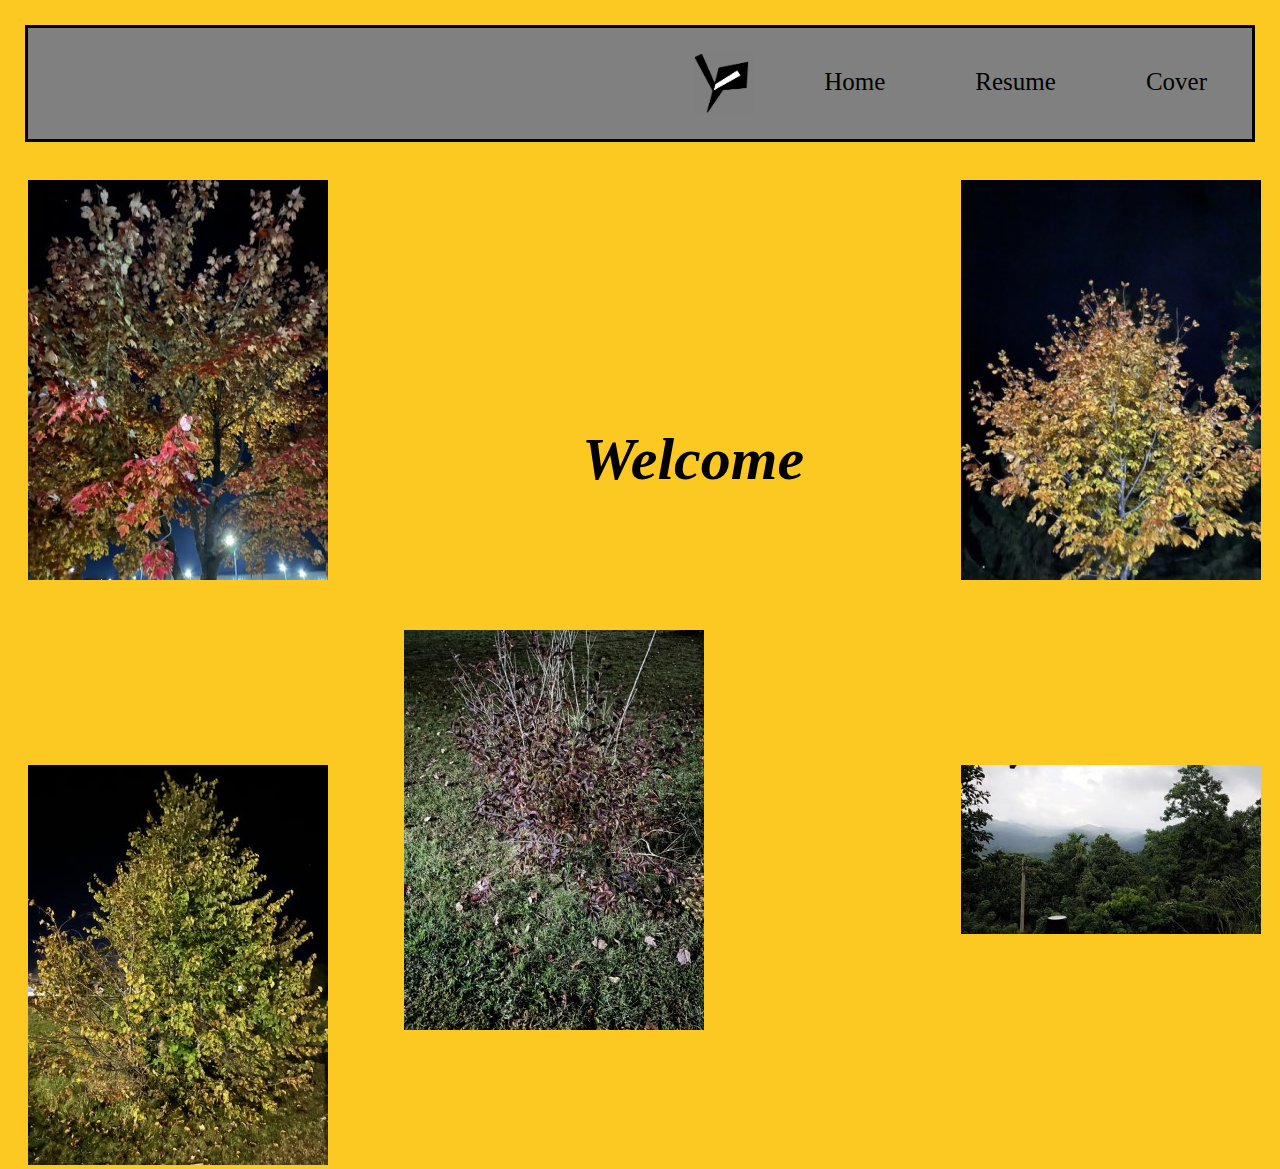
<file: index.html>
<!DOCTYPE html>
<html lang = "en">
<head>
<title>Luxth</title>
<!--Used a link tag to link the home page with the external CSS file. Any changes done in the CSS external file will change any elements in this home page.-->
<link rel="stylesheet" href="/Assignment.css">
</head>
<body>
<!--Obtained MenuOption from w3schools-->
<!--MenuOption Begins-->
<!--A ul tag was used since the navigation bar is pretty much used as a list of links which can take you to any other page and back to the original page you were on. -->
<ul class="navigation">
	<li><a class="active" href="/Cover.html">Cover</a></li>
	<li><a href="/Assignment_2.html">Resume</a></li>
	<li><a href="/index.html">Home</a></li>
	<li><img src="/Images/Logo.png" class="logo"  alt="Logo"></li>
</ul>
<!--MenuOption Ends-->

<!--A div tag is used to contain a class called home. The reason I used a class in this div is to manipulate without affecting the other elements that share the same element in other pages linked to the home. -->
<div class="Home">
	<h1>Welcome</h1>
<!--ImagesOption Begins-->
</div>
<!--A div tag is used to manipulate the id that it is contain in html and CSS-->
<div id= "PhotoTopRight">
	<img src="/Images/Tree1.jpeg" alt="Tree1">
	
</div>
<!--A div tag is used to manipulate the id that it is contain in html and CSS-->
<div id= "PhotoTopLeft">
	<img src="/Images/Tree2.jpeg" alt="Tree2">
	
</div>

<!--A div tag is used to manipulate the id that it is contain in html and CSS-->
<div id= "PhotoBotRight">
	<img src="/Images/lanka.jpeg" alt="lanka">
	
</div>

<!--A div tag is used to manipulate the id that it is contain in html and CSS-->
<div id= "PhotoBotLeft">
	<img src="/Images/Tree3.jpeg" alt="Tree3">
	
</div>
<!--A div tag is used to manipulate the id that it is contain in html and CSS-->
<div id= "PhotoCenter">
	<img src="/Images/Tree4.jpeg" alt="Tree4">
	
</div>
<!--ImagesOption Ends-->

</body>

</html>
</file>
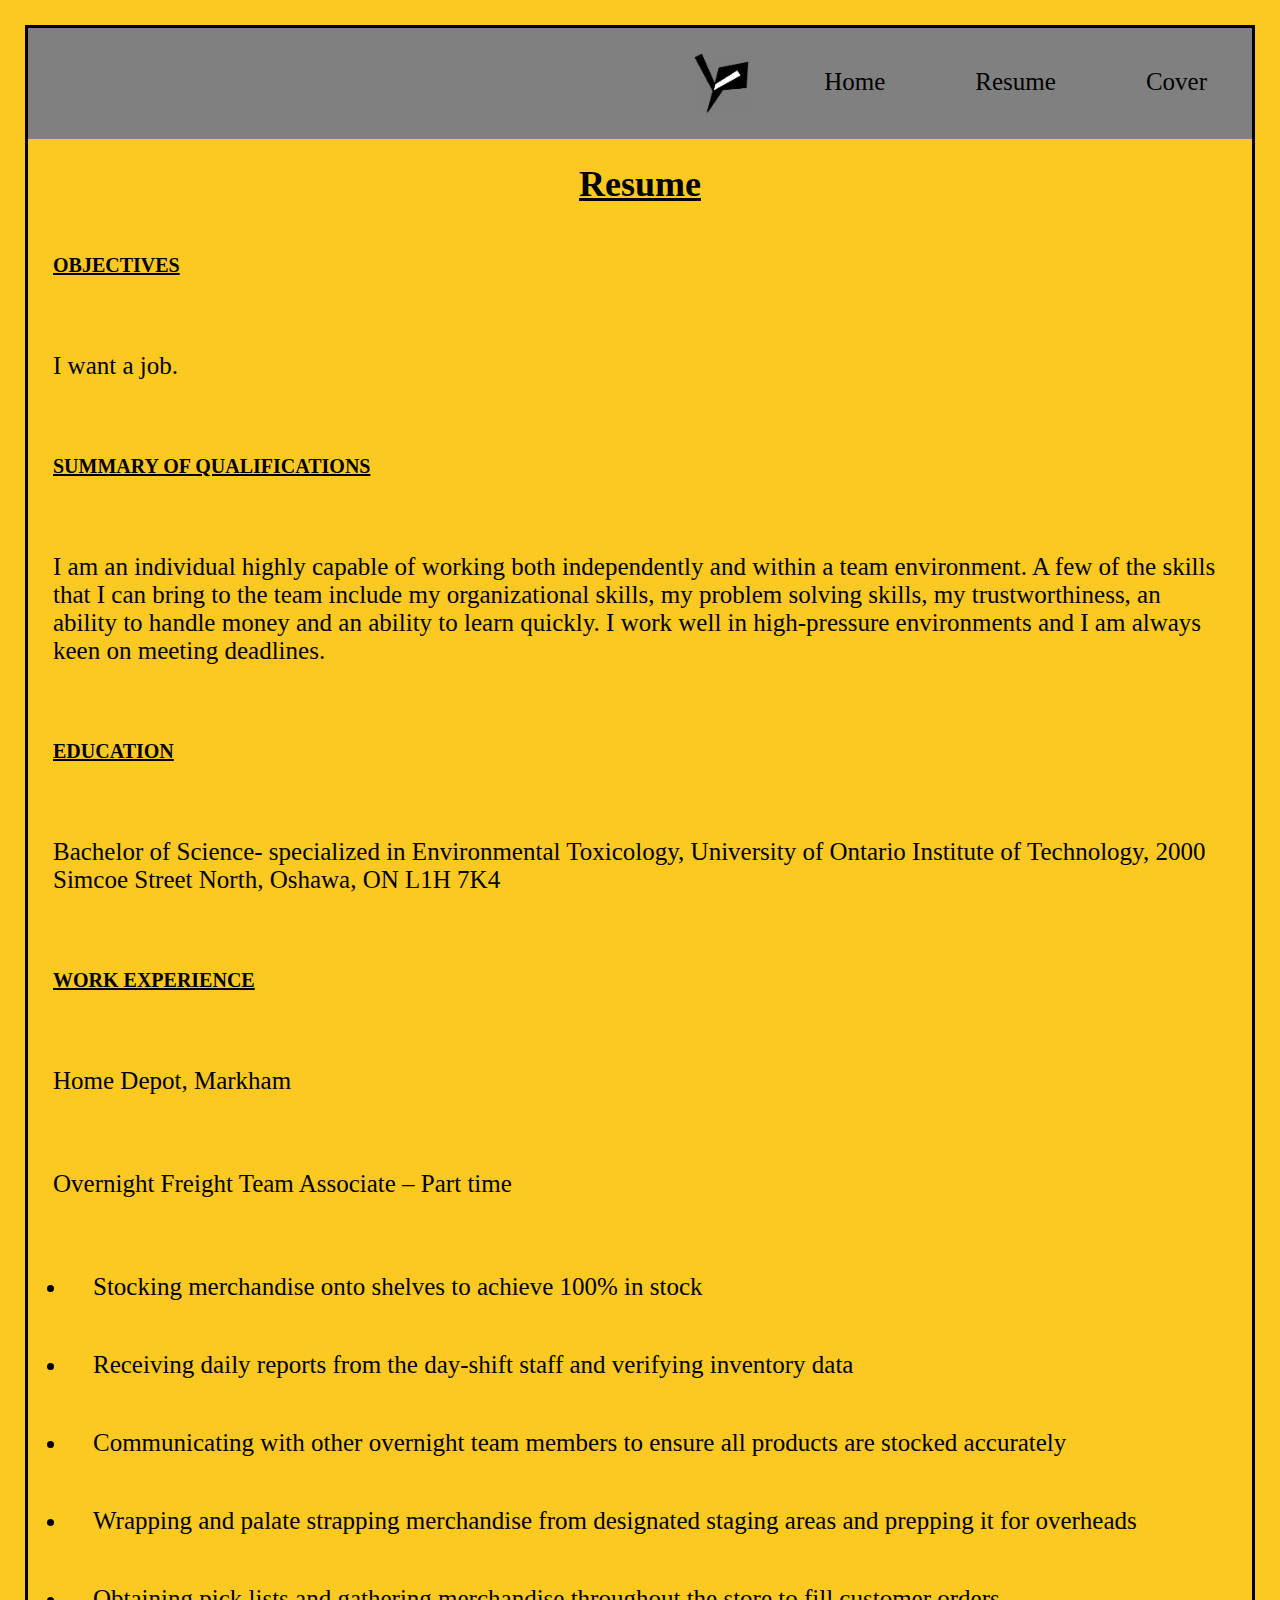
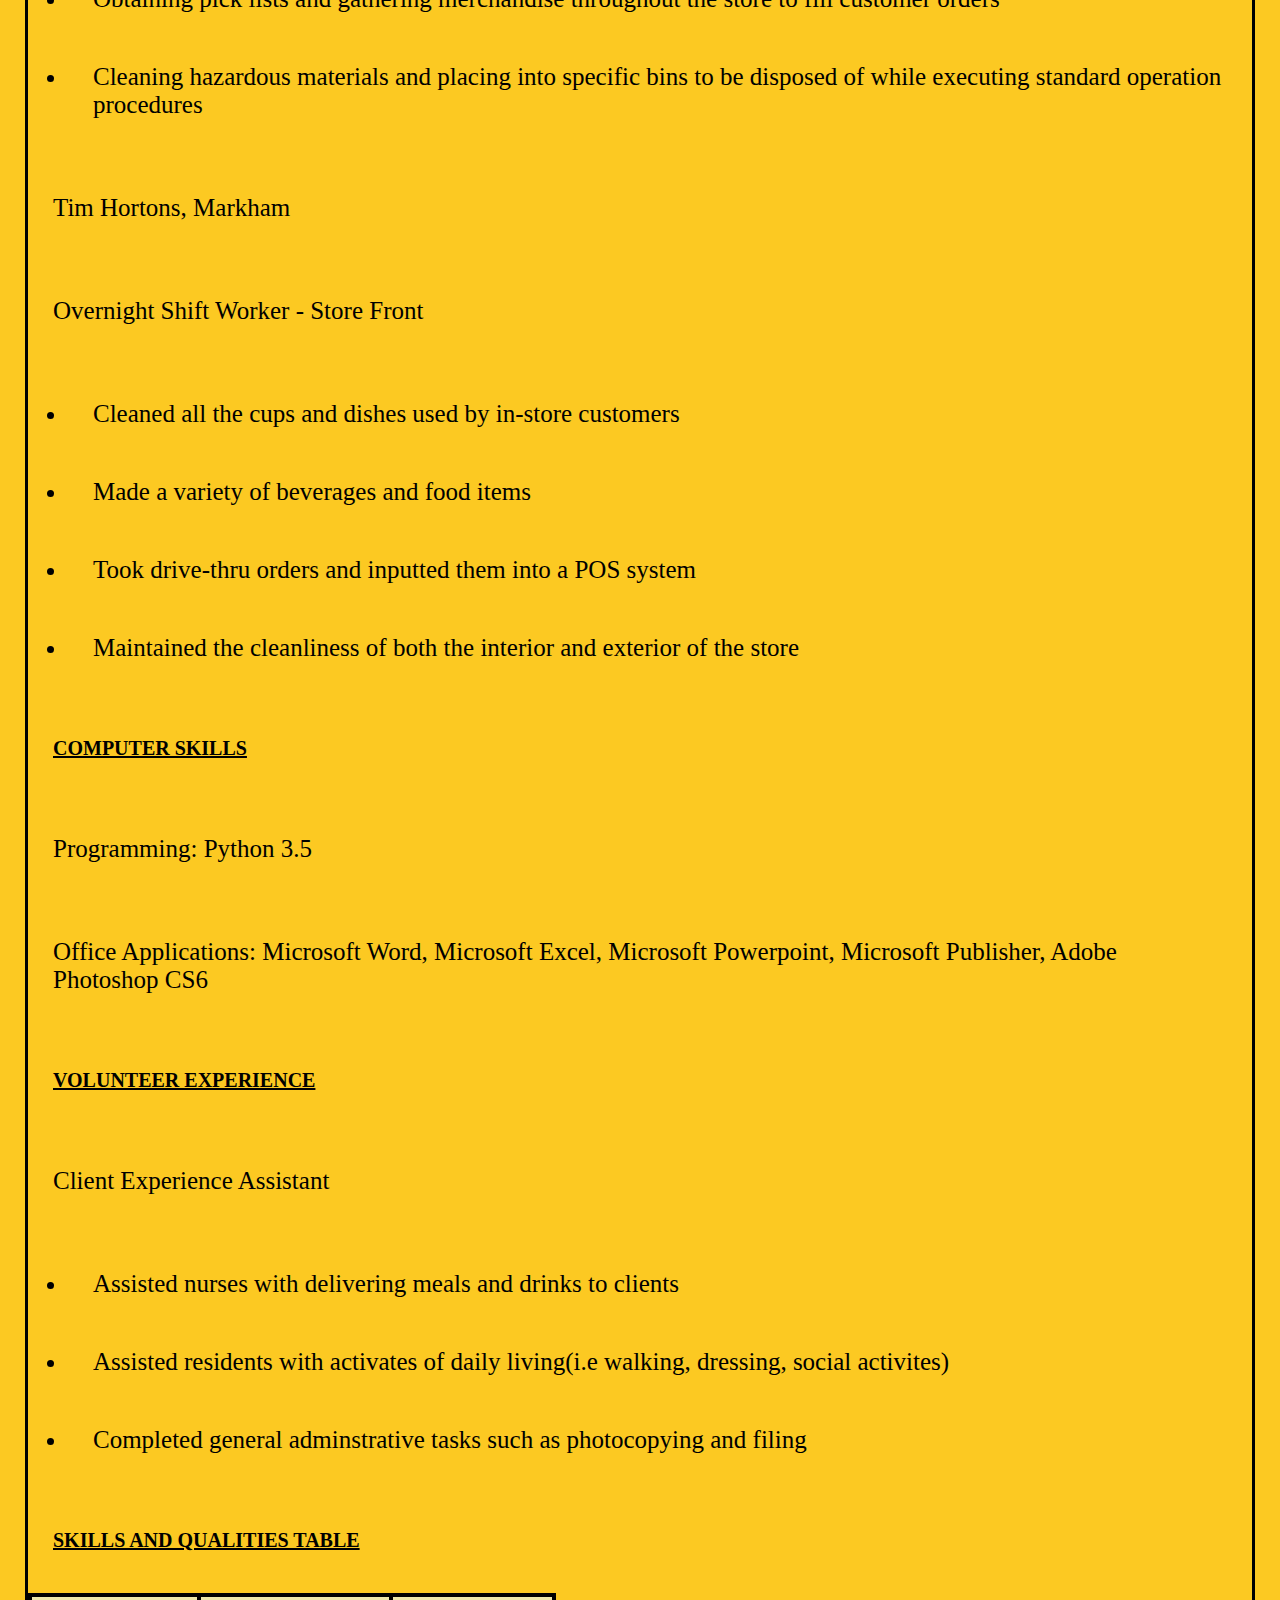
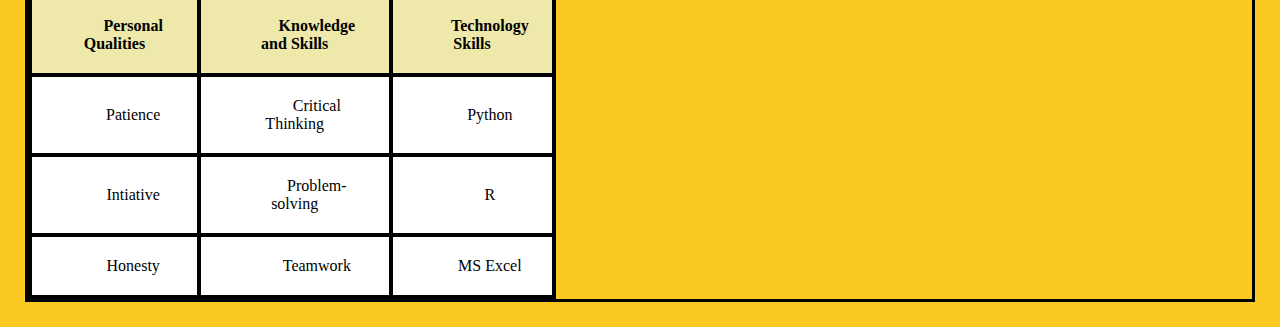
<file: Assignment_2.html>
<!DOCTYPE html>
<html lang = "en">
<!--Head tag was used to contain the link element of the HTML document which connects to the CSS file-->
<head>
	<!--Title tag was used to stop an error-->
	<title>Resume</title>
	<!--Used a link tag to link the home page with the external CSS file. Any changes done in the CSS external file will change any elements in this home page.-->
	<link rel="stylesheet" href="/Assignment.css">
</head>
<body>
<!--Obtained MenuOption from w3schools-->
<!--MenuOption Begins-->
<!--A ul tag was used since the navigation bar is pretty much used as a list of links which can take you to any other page and back to the original page you were on. -->
<ul class="navigation">
	<li><a class="active" href="/Cover.html">Cover</a></li>
	<li><a href="/Assignment_2.html">Resume</a></li>
	<li><a href="/index.html">Home</a></li>
	<li><img src="/Images/Logo.png" class="logo" alt="Logo"></li>
</ul>
<!--MenuOption Ends-->
<div class="Title">
<h1><u>Resume</u></h1>
</div>
<!--h2 was used as for subheading and the u tag was used to underline the subheadings-->
<h2><u>Objectives</u></h2>
<p>I want a job.</p>

<!--h2 was used as for subheading and the u tag was used to underline the subheadings-->
<h2><u>Summary of Qualifications</u></h2>
<p>I am an individual highly capable of working both independently and within a team environment. A few of the skills that I can bring to the team include my organizational skills, my problem solving skills, my trustworthiness, an ability to handle money and an ability to learn quickly. 
I work well in high-pressure environments and I am always keen on meeting deadlines.</p>

<!--h2 was used as for subheading and the u tag was used to underline the subheadings-->
<h2><u>Education</u></h2>
<p>Bachelor of Science- specialized in Environmental Toxicology, University of Ontario Institute of Technology, 2000 Simcoe Street North, Oshawa, ON L1H 7K4</p>

<!--h2 was used as for subheading and the u tag was used to underline the subheadings-->
<h2><u>Work Experience</u></h2>

<p>Home Depot, Markham</p>
<p>Overnight Freight Team Associate – Part time</p>
<!--UL tag was used to list the different point for each description. -->
<ul> 
    <li>Stocking merchandise onto shelves to achieve 100% in stock</li>
	<li>Receiving daily reports from the day-shift staff and verifying inventory data</li>
	<li>Communicating with other overnight team members to ensure all products are stocked accurately</li>
	<li>Wrapping and palate strapping merchandise from designated staging areas and prepping it for overheads</li>
	<li>Obtaining pick lists and gathering merchandise throughout the store to fill customer orders</li>
	<li>Cleaning hazardous materials and placing into specific bins to be disposed of while executing standard operation procedures</li>
</ul>

<p>Tim Hortons, Markham</p>
<p>Overnight Shift Worker - Store Front</p>
<!--UL tag was used to list the different point for each description. -->
<ul> 
    <li>Cleaned all the cups and dishes used by in-store customers</li>
	<li>Made a variety of beverages and food items</li>
	<li>Took drive-thru orders and inputted them into a POS system</li>
	<li>Maintained the cleanliness of both the interior and exterior of the store </li>
</ul>

<!--h2 was used as for subheading and the u tag was used to underline the subheadings-->
<h2><u>Computer Skills</u></h2>

<p>Programming: Python 3.5 </p>

<p>Office Applications: Microsoft Word, Microsoft Excel, Microsoft Powerpoint, Microsoft Publisher, Adobe Photoshop CS6</p>


<h2><u>Volunteer Experience</u></h2>
<p>Client Experience Assistant</p>
<!--UL tag was used to list the different point for each description. -->
<ul>
    <li>Assisted nurses with delivering meals and drinks to clients</li>
	<li>Assisted residents with activates of daily living(i.e walking, dressing, social activites)</li>
    <li>Completed general adminstrative tasks such as photocopying and filing</li>
</ul> 
<!--Obtained TableOption from w3schools-->
<!--TableOption Begins-->
<h2><u>Skills and Qualities Table</u></h2>
<table>
	<tr>
		<th>Personal Qualities</th>
		<th>Knowledge and Skills</th>
		<th>Technology Skills</th>
		
	</tr>
	<tr>	
		<td>Patience</td>
		<td>Critical Thinking</td>
		<td>Python</td>
	</tr>
	<tr>
		<td>Intiative</td>
		<td>Problem-solving</td>
		<td>R</td>
	</tr>
	<tr>
		<td>Honesty</td>
		<td>Teamwork</td>
		<td>MS Excel</td>
		
	</tr>
</table>
<!--TableOption Ends-->


</body>



</html>
</file>
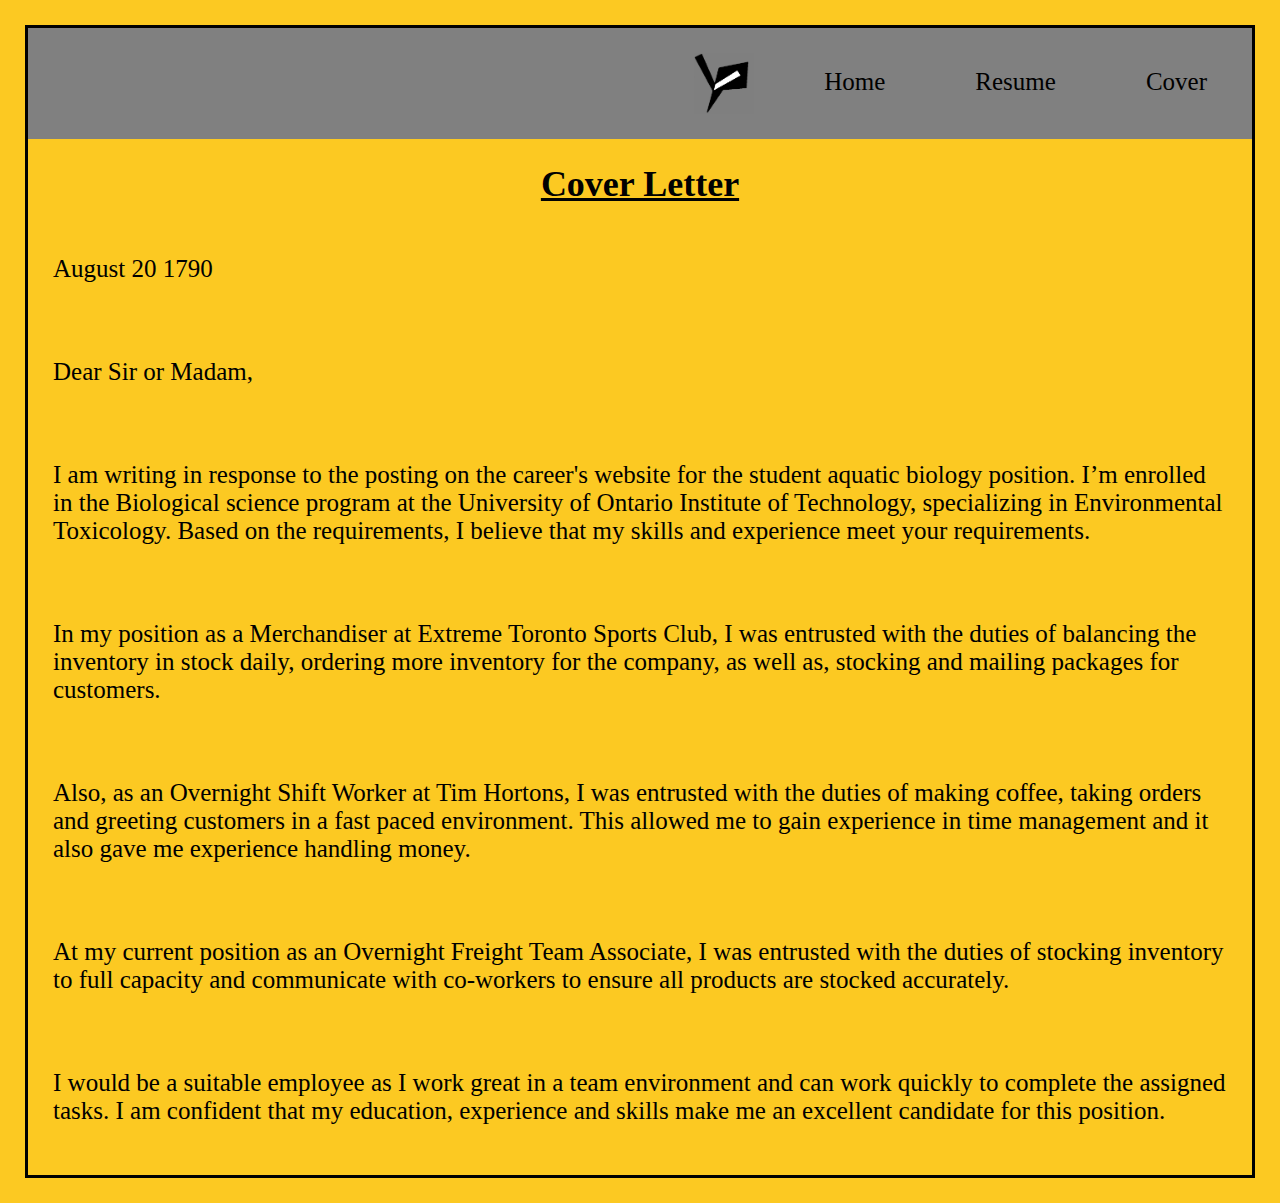
<file: Cover.html>
<!DOCTYPE html>
<html lang = "en">
<!--Head tag was used to contain the link element of the HTML document which connects to the CSS file-->
<head>
<title>Cover</title>
<!--Used a link tag to link the home page with the external CSS file. Any changes done in the CSS external file will change any elements in this home page.-->
<link rel="stylesheet" href="/Assignment.css">
</head>
<body>
<!--Obtained MenuOption from w3schools-->
<!--MenuOption Begins-->
<!--A ul tag was used since the navigation bar is pretty much used as a list of links which can take you to any other page and back to the original page you were on. -->
<ul class="navigation">
	<li><a class="active" href="/Cover.html">Cover</a></li>
	<li><a href="/Assignment_2.html">Resume</a></li>
	<li><a href="/index.html">Home</a></li>
	<li><img src="/Images/Logo.png" class="logo" alt="Logo"></li>
</ul>
<!--MenuOption Ends-->
<!-- A div tag was used to create a class, which can be used to manipulate the class with parameters the users wants to use-->
<div class = "Title">
<h1><u>Cover Letter</u></h1>
</div>
<p>August 20 1790</p>

<p>Dear Sir or Madam,</p>

<p>I am writing in response to the posting on the career's website for the student aquatic biology position. I’m enrolled in the Biological science program at the University of Ontario Institute of Technology, specializing in Environmental Toxicology.  
Based on the requirements, I believe that my skills and experience meet your requirements.</p>

<p> In my position as a Merchandiser at Extreme Toronto Sports Club, I was entrusted with the duties of balancing the inventory in stock daily, ordering more inventory for the company, as well as, stocking and mailing packages for customers.</p>

<p>Also, as an Overnight Shift Worker at Tim Hortons, I was entrusted with the duties of making coffee, taking orders and greeting customers in a fast paced environment. 
This allowed me to gain experience in time management and it also gave me experience handling money. </p>


<p>At my current position as an Overnight Freight Team Associate, I was entrusted with the duties of stocking inventory to full capacity and communicate with co-workers to ensure all products are stocked accurately. </p>

<p>I would be a suitable employee as I work great in a team environment and can work quickly to complete the assigned tasks. I am confident that my education, experience and skills make me an excellent candidate for this position. </p>

</body>

</html>
</file>
<file: Assignment.css>
/*Heading 1 has it text assign to the center of the page*/
h1 {
	text-align:center;
	font-size: 1.5em;
	font-weight: bold;
	
}
/*Heading 2 has its text assign to the left and is bolded. The font of heading is set to 20px and the text itself is in uppercase. Also the padding is 25px, which spaces the text on each side.*/
h2 {
	text-align:left;
	padding: 25px;
	font-family:"Times New Roman", Serif;
	text-transform: uppercase;
	font-weight:bold;
	font-size: 20px;
}

/*The body has a background colour of yellow and border around each page that contains this tag. Also the margin is 25px on each side to create space around the body. */
body { 
      background-color: #FCC922;
	  border-style: solid;
	  margin: 25px 25px 25px 25px;




}

/*Paragraphs have a font size of 25 px and padding of 25px. The padding is space around the text and the padding is 25px on each side of the text (right,left,top and bottom).*/
p { 
	font-size:25px;
	padding: 25px;
	font-family:"Times New Roman", Serif;
	font-weight: normal;
	margin-inline: 0px;
}

/*Ul tag has font size of 25px and font being Times New Roman*/
ul {
	font-size:25px;
	font-family:"Times New Roman", Serif;
	
	
	
}


/*Ul li is list element and the element is being manipulated to have padding on each listed item in the unorder list.*/
ul li{
	padding: 25px;
	

}
/*The title class colour is black, and the text of the title class is being centred.*/
.Title {
	color: #010101;
	text-align:center;
	font-size: 1.5em;
	
}




/*The home tag is being centred by the text-align element. Top element allows to move the text in the vertical plane. Margin element creates spaces around the hom tag by 25px on each side. The text of home tag is italic*/
.Home {
	
	
	color: black;
	text-align:center;
	font-size:2.5em;
	position: absolute;
	top: 40%;
	width: 100%;
	font-family:"Times New Roman", Serif;
	font-weight:  bold;
	margin: 25px 25px 25px 25px;
	font-style: italic;
}

/*The navigation class has a background colour of grey and list-style-type is none, which means that there isn’t style on the list element. The padding and margin is 0px so there is no space around.*/
.navigation {
	list-style-type: none;
	margin: 0;
	padding: 0;
	overflow: hidden;
	background-color: grey;
}

/*The navigation li is used to keep the page titles on the right side of the page.*/
.navigation li {
	float: right;
	

}

/*Navigation li a is an anchor for the navigation bar and the colour of the text that is in this element is black and the background colour of the element is grey.*/
.navigation li a {
	display: block;
	text-align: center;
	color: black;
	padding: 15px 20px;
	background-color: grey;
	text-decoration: none;
}

/*Navigation li a: hover is an element where you bring your cursor near the hyperlinks for the page and the box around it turns white.*/
.navigation li a:hover {
	background-color:white;
	
	
}



/*img tag is float to the left next to the navigation bar  and the width of the image is 60px*/
.logo {
	float: left;
	width: 60px;
}
/*The id “PhotoTopRight” and the other ids have been positioned absolute, which mean it anchor to the nearest corner of the page.*/
#PhotoTopRight {
	position: absolute;
	top: 20%; 
	right: 1.5%;
	height: 400px;
	width: 300px;
}


/*The id “PhotoTopRight” and the other ids have been positioned absolute, which mean it anchor to the nearest corner of the page.*/
#PhotoTopLeft {
	position: absolute;
	float: right;
	top: 20%;
	height: 400px;
	width: 300px;
}

/*The id “PhotoTopRight” and the other ids have been positioned absolute, which mean it anchor to the nearest corner of the page.*/
#PhotoBotRight {
	position: absolute;
	top: 85%; 
	right: 1.5%;
	height: 169px;
	width: 300px;
}

/*The id “PhotoTopRight” and the other ids have been positioned absolute, which mean it anchor to the nearest corner of the page.*/
#PhotoBotLeft {
	position: absolute;
	float: left;
	top: 85%;
	height: 400px;
	width: 300px;
}

/*The id “PhotoTopRight” and the other ids have been positioned absolute, which mean it anchor to the nearest corner of the page.*/
#PhotoCenter {
	position: absolute;
	top: 70%;
	right: 45%;
	height: 400px;
	width: 300px;
}
/*Taken reference from w3schools*/
/* The table element has a 4px solid back border, which is thick.*/
table, th, td {
	border: 4px solid black;
	border-collapse: collapse;
	text-indent: 30%;
}
/*The background colour of the table is white and text is centered.*/
th, td { 
	background-color: white;
	text-align: center;
	padding: 20px;
}
/*The heading column color is a shade of yellow.*/
th {
	background-color: #EEE8AA;
	color: black;
	
}
</file>
